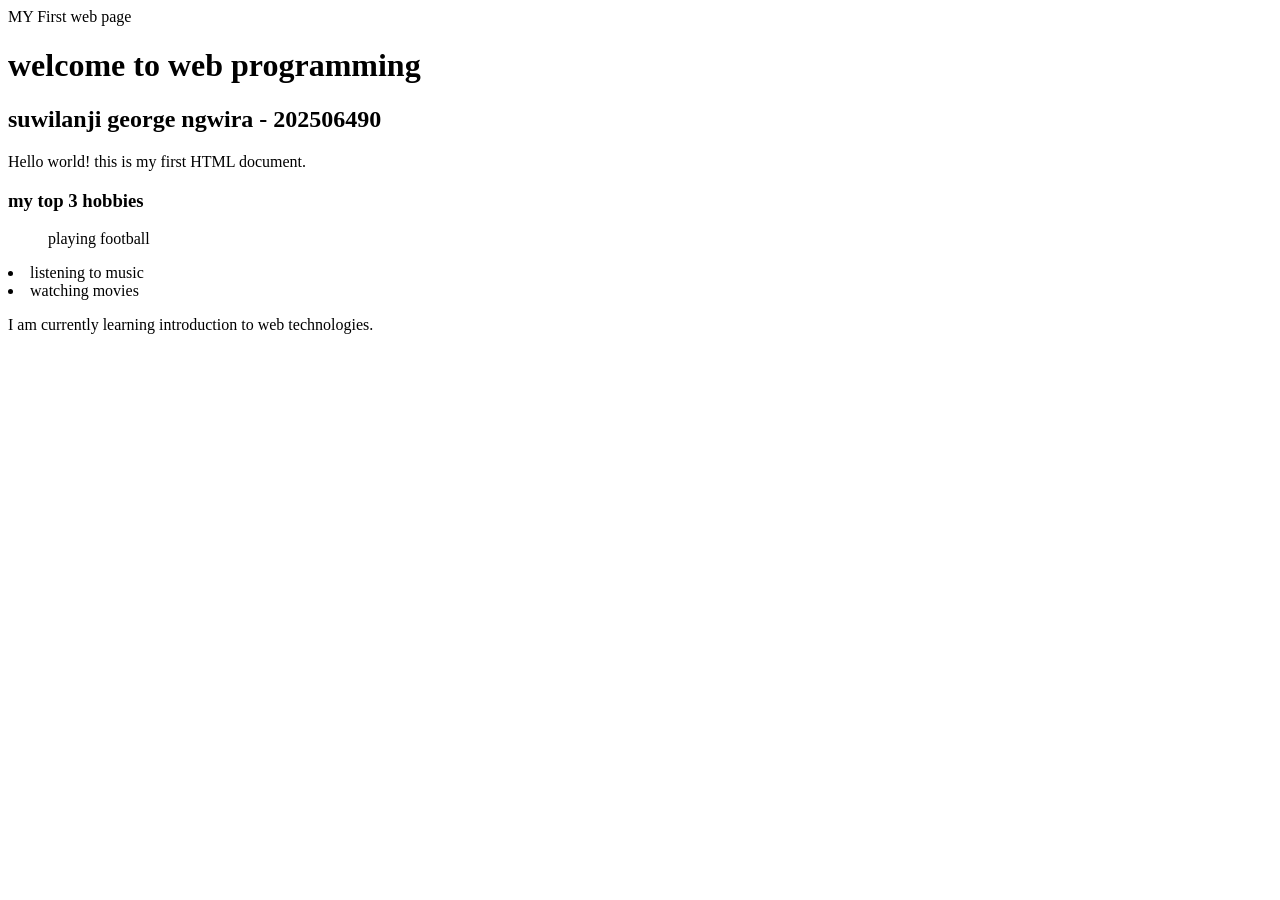
<file: activity1_backup.html>
<!DOCTYPE html>
<html lanng="en">
<head>
    <meta charset="UTF-8">
    <meta name="viewport" content="width=device-width,initial-scale=1.0>"
    <title>MY First web page</title>
</head>
<body>
    <h1>welcome to web programming</h1>
    <h2> suwilanji george ngwira - 202506490 </h2>
    <p>Hello world! this  is  my first HTML document.</p>
    <h3>my top 3 hobbies</h3>
    <ul> playing football </ul>
     <li> listening to  music </li>
     <li>watching movies</li>
    <p>I am currently learning introduction to web technologies.</p>
</body>
</html>
</file>
